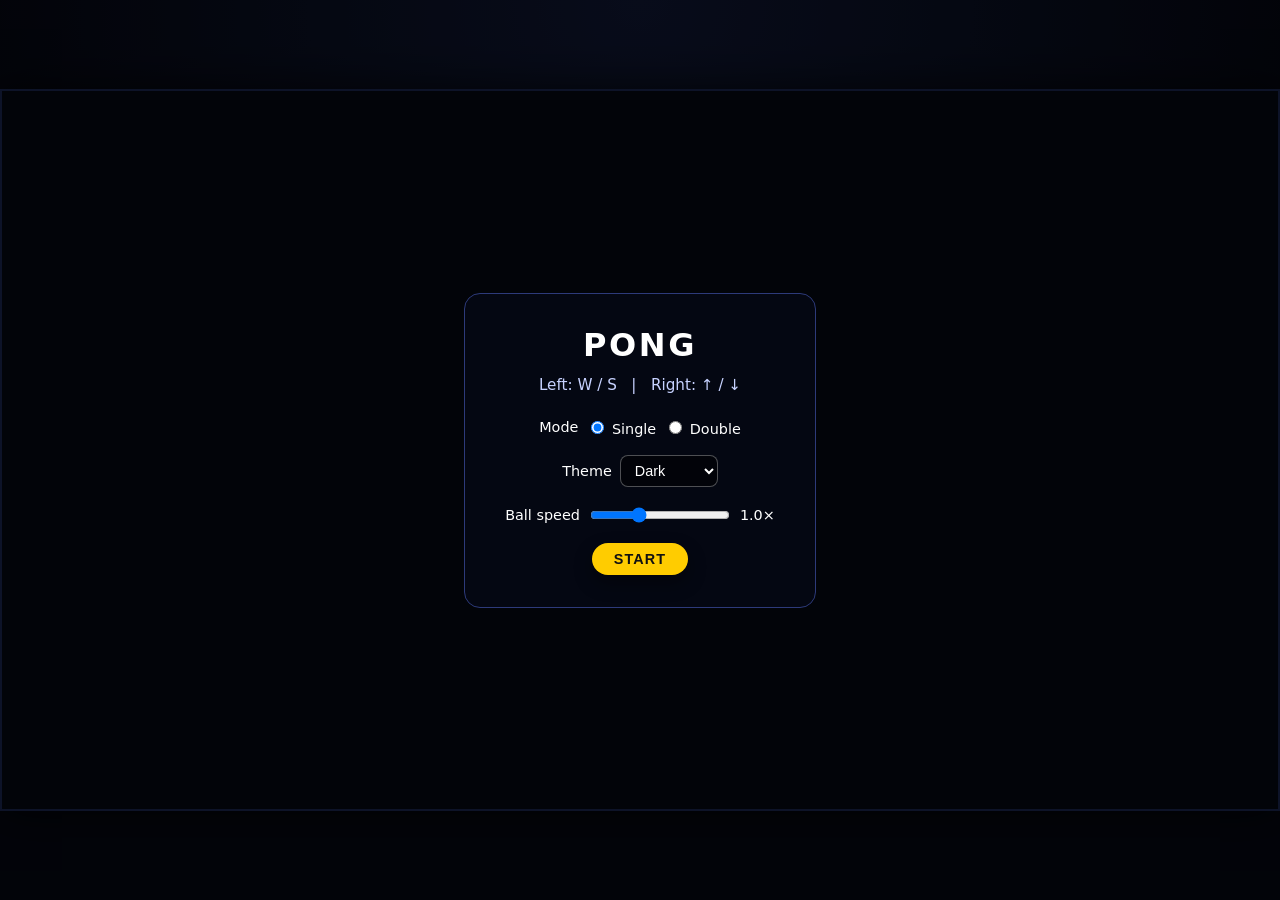
<file: index.html>
<!DOCTYPE html>
<html lang="en">
<head>
<meta charset="UTF-8" />
<meta name="viewport" content="width=device-width, initial-scale=1.0" />
<title>Pong</title>
<link rel="stylesheet" href="./styles.css" />
</head>
<body data-theme="dark">
<div id="game-container">
<canvas id="game-canvas" width="1280" height="720"></canvas>

<div id="start-screen">
<div class="start-panel">
<h1 class="title">Pong</h1>
<p class="subtitle">Left: W / S &nbsp; | &nbsp; Right: ↑ / ↓</p>

<div class="control-row">
<span>Mode</span>
<label>
<input type="radio" name="mode" value="single" checked />
Single
</label>
<label>
<input type="radio" name="mode" value="double" />
Double
</label>
</div>

<div class="control-row">
<label for="theme-select-start">Theme</label>
<select id="theme-select-start" class="theme-select">
<option value="coral">Coral</option>
<option value="twilight">Twilight</option>
<option value="dawn">Dawn</option>
<option value="dark" selected>Dark</option>
<option value="light">Light</option>
<option value="rainbow">Rainbow</option>
</select>
</div>

<div
class="control-row"
id="player-names-row"
style="display: none;"
>
<input
id="player-left-name"
type="text"
placeholder="Left player name"
/>
<input
id="player-right-name"
type="text"
placeholder="Right player name"
/>
</div>

<div class="control-row">
<label for="ball-speed">Ball speed</label>
<input
id="ball-speed"
type="range"
min="0.5"
max="2"
step="0.25"
value="1"
/>
<span id="ball-speed-value">1.0×</span>
</div>

<button id="start-button">Start</button>
</div>
</div>

<div id="game-top-bar" class="hidden">
<label for="theme-select-ingame" class="sr-only">Theme</label>
<select id="theme-select-ingame" class="theme-select">
<option value="coral">Coral</option>
<option value="twilight">Twilight</option>
<option value="dawn">Dawn</option>
<option value="dark" selected>Dark</option>
<option value="light">Light</option>
<option value="rainbow">Rainbow</option>
</select>
</div>

<div id="controls-bar" class="hidden">
<button id="play-button" disabled>Play</button>
<button id="pause-button" disabled>Pause</button>
<button id="stop-button" disabled>Stop</button>
</div>

<div id="highscore-screen" class="hidden">
<div class="start-panel highscore-panel">
<h2 class="title">High Scores</h2>
<ol id="highscore-list"></ol>
<button id="highscore-continue-button">Back to Start</button>
</div>
</div>
</div>

<script type="module" src="./js/main.js"></script>
</body>
</html>
</file>
<file: styles.css>
*,
*::before,
*::after {
box-sizing: border-box;
}

html,
body {
margin: 0;
padding: 0;
height: 100%;
font-family: system-ui, -apple-system, BlinkMacSystemFont, "Segoe UI",
sans-serif;
}

/* Dark theme (default) */
body[data-theme="dark"] {
background: #050814;
color: #ffffff;
}

body[data-theme="dark"] #game-container {
background: radial-gradient(circle at top, #111a3a, #050814 60%);
}

body[data-theme="dark"] #game-canvas {
background: #050814;
border: 2px solid #1e2a5a;
}

body[data-theme="dark"] .start-panel {
background: rgba(5, 8, 20, 0.95);
border: 1px solid #2d3a7a;
}

body[data-theme="dark"] .subtitle {
color: #c7d2ff;
}

body[data-theme="dark"] #start-button {
background: #ffcc00;
color: #111111;
}

body[data-theme="dark"] #start-button:hover {
background: #ffd633;
}

/* Light theme */
body[data-theme="light"] {
background: #f5f5f5;
color: #111111;
}

body[data-theme="light"] #game-container {
background: radial-gradient(circle at top, #ffffff, #e3e6f0 60%);
}

body[data-theme="light"] #game-canvas {
background: #ffffff;
border: 2px solid #d0d4e0;
}

body[data-theme="light"] .start-panel {
background: rgba(255, 255, 255, 0.98);
border: 1px solid #d0d4e0;
}

body[data-theme="light"] .subtitle {
color: #555b70;
}

body[data-theme="light"] #start-button {
background: #0074d9;
color: #ffffff;
}

body[data-theme="light"] #start-button:hover {
background: #1a8cff;
}

/* Coral theme */
body[data-theme="coral"] {
background: #1a0a12;
color: #ffffff;
}

body[data-theme="coral"] #game-container {
background: radial-gradient(circle at top, #2d1525, #1a0a12 60%);
}

body[data-theme="coral"] #game-canvas {
background: #1a0a12;
border: 2px solid #d161a2;
}

body[data-theme="coral"] .start-panel {
background: rgba(26, 10, 18, 0.95);
border: 1px solid #d161a2;
}

body[data-theme="coral"] .subtitle {
color: #fd9855;
}

body[data-theme="coral"] #start-button {
background: #d42c00;
color: #ffffff;
}

body[data-theme="coral"] #start-button:hover {
background: #fd9855;
color: #1a0a12;
}

/* Twilight theme */
body[data-theme="twilight"] {
background: #0a0a1a;
color: #ffffff;
}

body[data-theme="twilight"] #game-container {
background: radial-gradient(circle at top, #1a1a3a, #0a0a1a 60%);
}

body[data-theme="twilight"] #game-canvas {
background: #0a0a1a;
border: 2px solid #9B4F96;
}

body[data-theme="twilight"] .start-panel {
background: rgba(10, 10, 26, 0.95);
border: 1px solid #9B4F96;
}

body[data-theme="twilight"] .subtitle {
color: #d0a0d0;
}

body[data-theme="twilight"] #start-button {
background: #D60270;
color: #ffffff;
}

body[data-theme="twilight"] #start-button:hover {
background: #9B4F96;
}

/* Dawn theme */
body[data-theme="dawn"] {
background: #0f1a22;
color: #ffffff;
}

body[data-theme="dawn"] #game-container {
background: radial-gradient(circle at top, #1a2a35, #0f1a22 60%);
}

body[data-theme="dawn"] #game-canvas {
background: #0f1a22;
border: 2px solid #5BCEFA;
}

body[data-theme="dawn"] .start-panel {
background: rgba(15, 26, 34, 0.95);
border: 1px solid #F5A9B8;
}

body[data-theme="dawn"] .subtitle {
color: #5BCEFA;
}

body[data-theme="dawn"] #start-button {
background: #5BCEFA;
color: #0f1a22;
}

body[data-theme="dawn"] #start-button:hover {
background: #F5A9B8;
color: #0f1a22;
}

/* Rainbow theme */
body[data-theme="rainbow"] {
background: #0d0612;
color: #ffffff;
}

body[data-theme="rainbow"] #game-container {
background: radial-gradient(circle at top, #1a0d1f, #0d0612 60%);
}

body[data-theme="rainbow"] #game-canvas {
background: #0d0612;
border: 2px solid #7B2CBF;
}

body[data-theme="rainbow"] .start-panel {
background: rgba(13, 6, 18, 0.95);
border: 1px solid #7B2CBF;
}

body[data-theme="rainbow"] .subtitle {
color: #FFD166;
}

body[data-theme="rainbow"] #start-button {
background: #E63946;
color: #ffffff;
}

body[data-theme="rainbow"] #start-button:hover {
background: #7B2CBF;
}

#game-container {
position: relative;
width: 100vw;
height: 100vh;
display: flex;
justify-content: center;
align-items: center;
}

#game-canvas {
box-shadow: 0 0 40px rgba(0, 0, 0, 0.7);
/* Maintain a 16:9 aspect ratio and fit within viewport */
width: min(100vw, 100vh * 16 / 9);
height: auto;
}

/* Utility */
.hidden {
display: none !important;
}

/* Start screen overlay */
#start-screen {
position: absolute;
inset: 0;
display: flex;
justify-content: center;
align-items: center;
background: rgba(0, 0, 0, 0.55);
}

body[data-theme="light"] #start-screen {
background: rgba(255, 255, 255, 0.65);
}

.start-panel {
border-radius: 16px;
padding: 32px 40px;
text-align: center;
min-width: 280px;
}

.title {
margin: 0 0 12px;
font-size: 2rem;
letter-spacing: 0.08em;
text-transform: uppercase;
}

.subtitle {
margin: 0 0 24px;
font-size: 0.95rem;
}

.control-row {
display: flex;
align-items: center;
justify-content: center;
gap: 8px;
margin-bottom: 18px;
font-size: 0.9rem;
}

.control-row input[type="range"] {
width: 140px;
}

#player-names-row input[type="text"] {
padding: 6px 8px;
font-size: 0.9rem;
}

/* Buttons */
#start-button,
#play-button,
#pause-button,
#stop-button,
#highscore-continue-button {
padding: 8px 22px;
font-size: 0.9rem;
border-radius: 999px;
border: none;
cursor: pointer;
font-weight: 600;
letter-spacing: 0.08em;
text-transform: uppercase;
box-shadow: 0 8px 18px rgba(0, 0, 0, 0.4);
transition: transform 0.08s ease-out, box-shadow 0.08s ease-out,
opacity 0.08s ease-out, background 0.08s ease-out;
}

#start-button:hover,
#play-button:hover,
#pause-button:hover,
#stop-button:hover,
#highscore-continue-button:hover {
transform: translateY(-1px);
box-shadow: 0 10px 22px rgba(0, 0, 0, 0.5);
}

#start-button:active,
#play-button:active,
#pause-button:active,
#stop-button:active,
#highscore-continue-button:active {
transform: translateY(1px);
box-shadow: 0 4px 10px rgba(0, 0, 0, 0.6);
}

#play-button:disabled,
#pause-button:disabled,
#stop-button:disabled {
opacity: 0.4;
cursor: default;
box-shadow: none;
}

/* Game top bar (theme dropdown while playing) */
#game-top-bar {
position: absolute;
top: 20px;
left: 20px;
z-index: 10;
}

.theme-select {
padding: 6px 10px;
font-size: 0.9rem;
border-radius: 8px;
border: 1px solid rgba(255, 255, 255, 0.3);
background: rgba(0, 0, 0, 0.4);
color: inherit;
cursor: pointer;
}

body[data-theme="dark"] .theme-select,
body[data-theme="coral"] .theme-select,
body[data-theme="twilight"] .theme-select,
body[data-theme="dawn"] .theme-select,
body[data-theme="rainbow"] .theme-select {
background: rgba(0, 0, 0, 0.5);
color: #fff;
}

body[data-theme="light"] .theme-select {
background: rgba(255, 255, 255, 0.9);
color: #111;
border-color: rgba(0, 0, 0, 0.2);
}

.sr-only {
position: absolute;
width: 1px;
height: 1px;
padding: 0;
margin: -1px;
overflow: hidden;
clip: rect(0, 0, 0, 0);
white-space: nowrap;
border: 0;
}

/* Controls bar */
#controls-bar {
position: absolute;
bottom: 20px;
left: 50%;
transform: translateX(-50%);
display: flex;
gap: 12px;
}

/* Highscore overlay */
#highscore-screen {
position: absolute;
inset: 0;
display: flex;
justify-content: center;
align-items: center;
background: rgba(0, 0, 0, 0.65);
}

body[data-theme="light"] #highscore-screen {
background: rgba(255, 255, 255, 0.7);
}

.highscore-panel {
max-width: 360px;
}

#highscore-list {
list-style: none;
padding: 0;
margin: 16px 0 24px;
text-align: left;
}

#highscore-list li {
padding: 4px 0;
}

#highscore-list li.highlight {
color: #ffcc00;
font-weight: 700;
}
</file>
